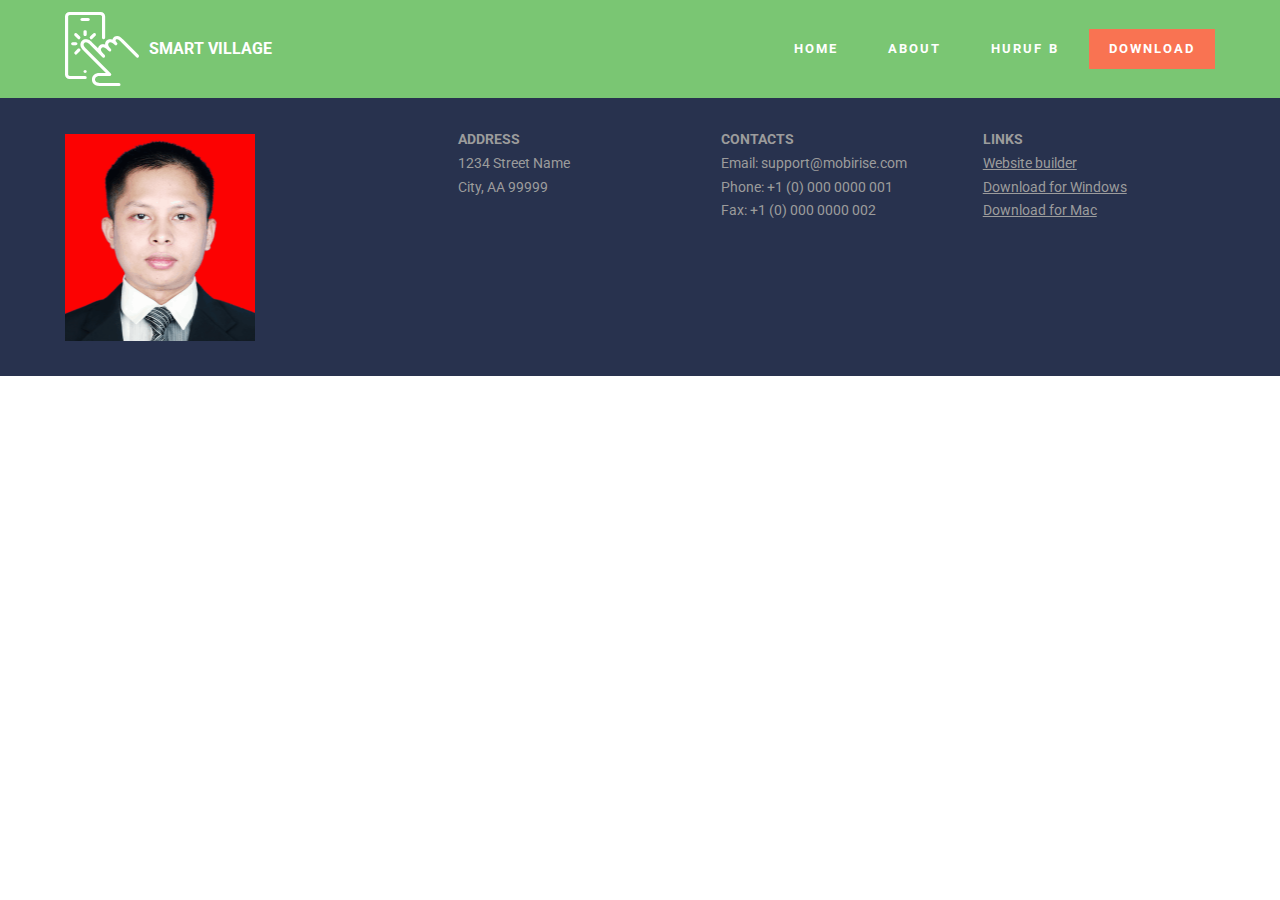
<file: page1.html>
<!DOCTYPE html>
<html >
<head>
  <!-- Site made with Mobirise Website Builder v4.8.2, https://mobirise.com -->
  <meta charset="UTF-8">
  <meta http-equiv="X-UA-Compatible" content="IE=edge">
  <meta name="generator" content="Mobirise v4.8.2, mobirise.com">
  <meta name="viewport" content="width=device-width, initial-scale=1, minimum-scale=1">
  <link rel="shortcut icon" href="assets/images/logo.png" type="image/x-icon">
  <meta name="description" content="Web Builder Description">
  <title>Page 1</title>
  <link rel="stylesheet" href="https://fonts.googleapis.com/css?family=Roboto:700,400&subset=cyrillic,latin,greek,vietnamese">
  <link rel="stylesheet" href="assets/web/assets/mobirise-icons/mobirise-icons.css">
  <link rel="stylesheet" href="assets/bootstrap/css/bootstrap.min.css">
  <link rel="stylesheet" href="assets/mobirise/css/style.css">
  <link rel="stylesheet" href="assets/mobirise/css/mbr-additional.css" type="text/css">
  
  
  
</head>
<body>
  <section class="mbr-navbar mbr-navbar--freeze mbr-navbar--absolute mbr-navbar--sticky mbr-navbar--auto-collapse" id="ext_menu-7" data-rv-view="93">
    <div class="mbr-navbar__section mbr-section">
        <div class="mbr-section__container container">
            <div class="mbr-navbar__container">
                <div class="mbr-navbar__column mbr-navbar__column--s mbr-navbar__brand">
                    <span class="mbr-navbar__brand-link mbr-brand mbr-brand--inline">
                        <span class="mbr-brand__logo"><a href="https://mobirise.com" class="mbri-touch mbr-iconfont mbr-iconfont-menu"></a></span>
                        <span class="mbr-brand__name"><a class="mbr-brand__name text-white" href="https://mobirise.com">SMART VILLAGE</a></span>
                    </span>
                </div>
                <div class="mbr-navbar__hamburger mbr-hamburger"><span class="mbr-hamburger__line"></span></div>
                <div class="mbr-navbar__column mbr-navbar__menu">
                    <nav class="mbr-navbar__menu-box mbr-navbar__menu-box--inline-right">
                        <div class="mbr-navbar__column">
                            <ul class="mbr-navbar__items mbr-navbar__items--right float-left mbr-buttons mbr-buttons--freeze mbr-buttons--right btn-decorator mbr-buttons--active"><li class="mbr-navbar__item"><a class="mbr-buttons__link btn text-white" href="index.html">HOME</a></li><li class="mbr-navbar__item"><a class="mbr-buttons__link btn text-white" href="index.html#contacts1-6">ABOUT</a></li><li class="mbr-navbar__item"><a class="mbr-buttons__link btn text-white" href="index.html#features1-4">HURUF B</a></li></ul>                            
                            <ul class="mbr-navbar__items mbr-navbar__items--right mbr-buttons mbr-buttons--freeze mbr-buttons--right btn-inverse mbr-buttons--active"><li class="mbr-navbar__item"><a class="mbr-buttons__btn btn btn-danger" href="https://mobirise.com">DOWNLOAD</a></li></ul>
                        </div>
                    </nav>
                </div>
            </div>
        </div>
    </div>
</section>

<section class="engine"><a href="https://mobiri.se/o">free portfolio site templates</a></section><section class="mbr-section mbr-section--relative mbr-section--fixed-size mbr-after-navbar" id="contacts1-8" data-rv-view="95" style="background-color: rgb(40, 50, 78);">
    
    <div class="mbr-section__container container">
        <div class="mbr-contacts mbr-contacts--wysiwyg row" style="padding-top: 30px; padding-bottom: 30px;">
            <div class="col-sm-4">
                <div><img src="assets/images/3x4-cipto-1-265x352.png" class="mbr-contacts__img mbr-contacts__img--left"></div>
            </div>
            <div class="col-sm-8">
                <div class="row">
                    <div class="col-sm-4">
                        <p class="mbr-contacts__text"><strong>ADDRESS</strong><br>
1234 Street Name<br>
City, AA 99999</p>
                    </div>
                    <div class="col-sm-4">
                        <p class="mbr-contacts__text"><strong>CONTACTS</strong><br>
Email: support@mobirise.com<br>
Phone: +1 (0) 000 0000 001<br>
Fax: +1 (0) 000 0000 002</p>
                    </div>
                    <div class="col-sm-4"><p class="mbr-contacts__text"><strong>LINKS</strong></p><ul class="mbr-contacts__list"><li><a class="mbr-contacts__link text-gray" href="https://mobirise.com/">Website builder</a></li><li><a class="mbr-contacts__link text-gray" href="https://mobirise.com/mobirise-free-win.zip">Download for Windows</a></li><li><a class="mbr-contacts__link text-gray" href="https://mobirise.com/mobirise-free-mac.zip">Download for Mac</a></li></ul></div>
                </div>
            </div>
        </div>
    </div>
</section>


  <script src="assets/web/assets/jquery/jquery.min.js"></script>
  <script src="assets/bootstrap/js/bootstrap.min.js"></script>
  <script src="assets/smooth-scroll/smooth-scroll.js"></script>
  <script src="assets/mobirise/js/script.js"></script>
  
  
</body>
</html>
</file>
<file: assets/web/assets/mobirise-icons/mobirise-icons.css>
@font-face {
  font-family: 'MobiriseIcons';
  src:  url('mobirise-icons.eot?spat4u');
  src:  url('mobirise-icons.eot?spat4u#iefix') format('embedded-opentype'),
    url('mobirise-icons.ttf?spat4u') format('truetype'),
    url('mobirise-icons.woff?spat4u') format('woff'),
    url('mobirise-icons.svg?spat4u#MobiriseIcons') format('svg');
  font-weight: normal;
  font-style: normal;
}

[class^="mbri-"], [class*=" mbri-"] {
  /* use !important to prevent issues with browser extensions that change fonts */
  font-family: MobiriseIcons !important;
  speak: none;
  font-style: normal;
  font-weight: normal;
  font-variant: normal;
  text-transform: none;
  line-height: 1;

  /* Better Font Rendering =========== */
  -webkit-font-smoothing: antialiased;
  -moz-osx-font-smoothing: grayscale;
}

.mbri-add-submenu:before {
  content: "\e900";
}
.mbri-alert:before {
  content: "\e901";
}
.mbri-align-center:before {
  content: "\e902";
}
.mbri-align-justify:before {
  content: "\e903";
}
.mbri-align-left:before {
  content: "\e904";
}
.mbri-align-right:before {
  content: "\e905";
}
.mbri-android:before {
  content: "\e906";
}
.mbri-apple:before {
  content: "\e907";
}
.mbri-arrow-down:before {
  content: "\e908";
}
.mbri-arrow-next:before {
  content: "\e909";
}
.mbri-arrow-prev:before {
  content: "\e90a";
}
.mbri-arrow-up:before {
  content: "\e90b";
}
.mbri-bold:before {
  content: "\e90c";
}
.mbri-bookmark:before {
  content: "\e90d";
}
.mbri-bootstrap:before {
  content: "\e90e";
}
.mbri-briefcase:before {
  content: "\e90f";
}
.mbri-browse:before {
  content: "\e910";
}
.mbri-bulleted-list:before {
  content: "\e911";
}
.mbri-calendar:before {
  content: "\e912";
}
.mbri-camera:before {
  content: "\e913";
}
.mbri-cart-add:before {
  content: "\e914";
}
.mbri-cart-full:before {
  content: "\e915";
}
.mbri-cash:before {
  content: "\e916";
}
.mbri-change-style:before {
  content: "\e917";
}
.mbri-chat:before {
  content: "\e918";
}
.mbri-clock:before {
  content: "\e919";
}
.mbri-close:before {
  content: "\e91a";
}
.mbri-cloud:before {
  content: "\e91b";
}
.mbri-code:before {
  content: "\e91c";
}
.mbri-contact-form:before {
  content: "\e91d";
}
.mbri-credit-card:before {
  content: "\e91e";
}
.mbri-cursor-click:before {
  content: "\e91f";
}
.mbri-cust-feedback:before {
  content: "\e920";
}
.mbri-database:before {
  content: "\e921";
}
.mbri-delivery:before {
  content: "\e922";
}
.mbri-desktop:before {
  content: "\e923";
}
.mbri-devices:before {
  content: "\e924";
}
.mbri-down:before {
  content: "\e925";
}
.mbri-download:before {
  content: "\e989";
}
.mbri-drag-n-drop:before {
  content: "\e927";
}
.mbri-drag-n-drop2:before {
  content: "\e928";
}
.mbri-edit:before {
  content: "\e929";
}
.mbri-edit2:before {
  content: "\e92a";
}
.mbri-error:before {
  content: "\e92b";
}
.mbri-extension:before {
  content: "\e92c";
}
.mbri-features:before {
  content: "\e92d";
}
.mbri-file:before {
  content: "\e92e";
}
.mbri-flag:before {
  content: "\e92f";
}
.mbri-folder:before {
  content: "\e930";
}
.mbri-gift:before {
  content: "\e931";
}
.mbri-github:before {
  content: "\e932";
}
.mbri-globe:before {
  content: "\e933";
}
.mbri-globe-2:before {
  content: "\e934";
}
.mbri-growing-chart:before {
  content: "\e935";
}
.mbri-hearth:before {
  content: "\e936";
}
.mbri-help:before {
  content: "\e937";
}
.mbri-home:before {
  content: "\e938";
}
.mbri-hot-cup:before {
  content: "\e939";
}
.mbri-idea:before {
  content: "\e93a";
}
.mbri-image-gallery:before {
  content: "\e93b";
}
.mbri-image-slider:before {
  content: "\e93c";
}
.mbri-info:before {
  content: "\e93d";
}
.mbri-italic:before {
  content: "\e93e";
}
.mbri-key:before {
  content: "\e93f";
}
.mbri-laptop:before {
  content: "\e940";
}
.mbri-layers:before {
  content: "\e941";
}
.mbri-left-right:before {
  content: "\e942";
}
.mbri-left:before {
  content: "\e943";
}
.mbri-letter:before {
  content: "\e944";
}
.mbri-like:before {
  content: "\e945";
}
.mbri-link:before {
  content: "\e946";
}
.mbri-lock:before {
  content: "\e947";
}
.mbri-login:before {
  content: "\e948";
}
.mbri-logout:before {
  content: "\e949";
}
.mbri-magic-stick:before {
  content: "\e94a";
}
.mbri-map-pin:before {
  content: "\e94b";
}
.mbri-menu:before {
  content: "\e94c";
}
.mbri-mobile:before {
  content: "\e94d";
}
.mbri-mobile2:before {
  content: "\e94e";
}
.mbri-mobirise:before {
  content: "\e94f";
}
.mbri-more-horizontal:before {
  content: "\e950";
}
.mbri-more-vertical:before {
  content: "\e951";
}
.mbri-music:before {
  content: "\e952";
}
.mbri-new-file:before {
  content: "\e953";
}
.mbri-numbered-list:before {
  content: "\e954";
}
.mbri-opened-folder:before {
  content: "\e955";
}
.mbri-pages:before {
  content: "\e956";
}
.mbri-paper-plane:before {
  content: "\e957";
}
.mbri-paperclip:before {
  content: "\e958";
}
.mbri-photo:before {
  content: "\e959";
}
.mbri-photos:before {
  content: "\e95a";
}
.mbri-pin:before {
  content: "\e95b";
}
.mbri-play:before {
  content: "\e95c";
}
.mbri-plus:before {
  content: "\e95d";
}
.mbri-preview:before {
  content: "\e95e";
}
.mbri-print:before {
  content: "\e95f";
}
.mbri-protect:before {
  content: "\e960";
}
.mbri-question:before {
  content: "\e961";
}
.mbri-quote-left:before {
  content: "\e962";
}
.mbri-quote-right:before {
  content: "\e963";
}
.mbri-refresh:before {
  content: "\e964";
}
.mbri-responsive:before {
  content: "\e965";
}
.mbri-right:before {
  content: "\e966";
}
.mbri-rocket:before {
  content: "\e967";
}
.mbri-sad-face:before {
  content: "\e968";
}
.mbri-sale:before {
  content: "\e969";
}
.mbri-save:before {
  content: "\e96a";
}
.mbri-search:before {
  content: "\e96b";
}
.mbri-setting:before {
  content: "\e96c";
}
.mbri-setting2:before {
  content: "\e96d";
}
.mbri-setting3:before {
  content: "\e96e";
}
.mbri-share:before {
  content: "\e96f";
}
.mbri-shopping-bag:before {
  content: "\e970";
}
.mbri-shopping-basket:before {
  content: "\e971";
}
.mbri-shopping-cart:before {
  content: "\e972";
}
.mbri-sites:before {
  content: "\e973";
}
.mbri-smile-face:before {
  content: "\e974";
}
.mbri-speed:before {
  content: "\e975";
}
.mbri-star:before {
  content: "\e976";
}
.mbri-success:before {
  content: "\e977";
}
.mbri-sun:before {
  content: "\e978";
}
.mbri-sun2:before {
  content: "\e979";
}
.mbri-tablet:before {
  content: "\e97a";
}
.mbri-tablet-vertical:before {
  content: "\e97b";
}
.mbri-target:before {
  content: "\e97c";
}
.mbri-timer:before {
  content: "\e97d";
}
.mbri-to-ftp:before {
  content: "\e97e";
}
.mbri-to-local-drive:before {
  content: "\e97f";
}
.mbri-touch-swipe:before {
  content: "\e980";
}
.mbri-touch:before {
  content: "\e981";
}
.mbri-trash:before {
  content: "\e982";
}
.mbri-underline:before {
  content: "\e983";
}
.mbri-unlink:before {
  content: "\e984";
}
.mbri-unlock:before {
  content: "\e985";
}
.mbri-up-down:before {
  content: "\e986";
}
.mbri-up:before {
  content: "\e987";
}
.mbri-update:before {
  content: "\e988";
}
.mbri-upload:before {
 content: "\e926"; 
}
.mbri-user:before {
  content: "\e98a";
}
.mbri-user2:before {
  content: "\e98b";
}
.mbri-users:before {
  content: "\e98c";
}
.mbri-video:before {
  content: "\e98d";
}
.mbri-video-play:before {
  content: "\e98e";
}
.mbri-watch:before {
  content: "\e98f";
}
.mbri-website-theme:before {
  content: "\e990";
}
.mbri-wifi:before {
  content: "\e991";
}
.mbri-windows:before {
  content: "\e992";
}
.mbri-zoom-out:before {
  content: "\e993";
}
.mbri-redo:before {
  content: "\e994";
}
.mbri-undo:before {
  content: "\e995";
}
</file>
<file: assets/mobirise/css/mbr-additional.css>
@import url(https://fonts.googleapis.com/css?family=Bitter:400,700);
@import url(https://fonts.googleapis.com/css?family=Lato:400,300,700);



#header1-2 H1 {
  color: #ffffff;
  font-size: 60px;
  font-family: 'Bitter', serif;
}
#header1-2 P {
  color: #ffffff;
  text-align: center;
}
#msg-box5-l .mbr-header__text {
  color: #ffffff;
}
#msg-box5-l .mbr-header__subtext {
  color: #ffffff;
}
#msg-box5-l .mbr-article {
  color: #ffffff;
}
#msg-box5-m .mbr-header__text {
  color: #ffffff;
}
#msg-box5-m .mbr-header__subtext {
  color: #ffffff;
}
#msg-box5-m .mbr-article {
  color: #ffffff;
}
#msg-box4-j .mbr-header__text {
  color: #ffffff;
}
#msg-box4-j .mbr-header__subtext {
  color: #ffffff;
}
#msg-box4-j .mbr-article {
  color: #ffffff;
}
#msg-box4-n .mbr-header__text {
  color: #ffffff;
  font-size: 22px;
}
#msg-box4-n .mbr-header__subtext {
  color: #ffffff;
}
#msg-box4-n .mbr-article {
  color: #ffffff;
}
#msg-box1-k .mbr-header .mbr-header__text {
  color: #fff;
  font-family: 'Lato', sans-serif;
  font-size: 18px;
}
#msg-box1-k .mbr-article {
  color: #fff;
  font-family: 'Lato', sans-serif;
  font-size: 18px;
}
#ext_menu-7 .mbr-brand__name {
  font-size: 16px;
}
#ext_menu-7.mbr-navbar--stuck .mbr-navbar__section {
  background: #7ac673;
}
#ext_menu-7 .mbr-navbar__section {
  background: #7ac673;
}
#ext_menu-7 .mbr-navbar__hamburger {
  color: #00a885;
}
</file>
<file: assets/mobirise/css/style.css>
.engine {
	position: absolute;
	text-indent: -2400px;
	text-align: center;
	padding: 0;
	top: 0;
	left: -2400px;
}.is-builder .animated {
  -webkit-animation-name: none !important;
  animation-name: none !important;
}
html {
  position: relative;
  min-height: 100%;
}
.mbr-embedded-video {
  position: relative;
}
.mbr-background-video,
.mbr-background-video-preview {
  bottom: 0;
  left: 0;
  overflow: hidden;
  position: absolute;
  right: 0;
  top: 0;
}
.mbr-parallax-background,
.mbr-background {
  background-attachment: fixed !important;
  background-position: 50% 0;
  background-repeat: no-repeat;
  background-size: cover !important;
}
.mbr-hidden-scrollbar .mbr-parallax-background {
  background-size: auto 130%;
}
.mobile .mbr-parallax-background {
  background-attachment: scroll !important;
}
.mbr-background {
  background-attachment: scroll !important;
}
.mbr-navbar {
  position: relative;
  width: 100%;
}
.mbr-navbar:before {
  content: "";
  display: block;
}
.mbr-navbar__brand-link:after,
.mbr-navbar__brand-img {
  max-height: 74px;
  height: 100%;
}
.mbr-navbar:before,
.mbr-navbar__container {
  height: 98px;
}
.mbr-navbar--ss .mbr-navbar__brand-link:after,
.mbr-navbar--ss .mbr-navbar__brand-img {
  height: 74px;
}
.mbr-navbar--ss:before,
.mbr-navbar--ss .mbr-navbar__container {
  height: 98px;
}
.mbr-navbar--xs .mbr-navbar__brand-link:after,
.mbr-navbar--xs .mbr-navbar__brand-img {
  height: 32px;
}
.mbr-navbar--xs:before,
.mbr-navbar--xs .mbr-navbar__container {
  height: 56px;
}
.mbr-navbar--s .mbr-navbar__brand-link:after,
.mbr-navbar--s .mbr-navbar__brand-img {
  height: 48px;
}
.mbr-navbar--s:before,
.mbr-navbar--s .mbr-navbar__container {
  height: 72px;
}
.mbr-navbar--m .mbr-navbar__brand-link:after,
.mbr-navbar--m .mbr-navbar__brand-img {
  height: 64px;
}
.mbr-navbar--m:before,
.mbr-navbar--m .mbr-navbar__container {
  height: 88px;
}
.mbr-navbar--l .mbr-navbar__brand-link:after,
.mbr-navbar--l .mbr-navbar__brand-img {
  height: 96px;
}
.mbr-navbar--l:before,
.mbr-navbar--l .mbr-navbar__container {
  height: 120px;
}
.mbr-navbar--xl .mbr-navbar__brand-link:after,
.mbr-navbar--xl .mbr-navbar__brand-img {
  height: 128px;
}
.mbr-navbar--xl:before,
.mbr-navbar--xl .mbr-navbar__container {
  height: 152px;
}
.mbr-navbar--short .mbr-navbar__brand-link:after,
.mbr-navbar--short .mbr-navbar__brand-img {
  height: 40px;
}
.mbr-navbar--short .mbr-brand__logo .mbr-iconfont{
  font-size: 40px;
}
.mbr-navbar--short:before,
.mbr-navbar--short .mbr-navbar__container {
  height: 64px;
}
.mbr-navbar--short .mbr-navbar__container {
  padding: 12px 0;
}
@media (max-width: 767px) {
  .mbr-navbar--short .mbr-navbar__brand-link:after,
  .mbr-navbar--short .mbr-navbar__brand-img {
    height: 31px;
  }
  .mbr-navbar--short:before,
  .mbr-navbar--short .mbr-navbar__container {
    height: 45px;
  }
  .mbr-navbar--short .mbr-navbar__container {
    padding: 7px 0;
  }
}
.mbr-navbar__brand-img {
  position: relative;
}
.mbr-navbar__brand-img,
.mbr-navbar__container,
.mbr-navbar__section {
  -webkit-transition: all 300ms ease-in-out 0s;
  -o-transition: all 300ms ease-in-out 0s;
  transition: all 300ms ease-in-out 0s;
}
.mbr-navbar__section {
  background: #2c2c2c;
  height: auto;
  position: absolute;
  top: 0;
  width: 100%;
  z-index: 1000;
}
.mbr-navbar__container {
  display: table;
  padding: 12px 0;
  width: 100%;
}
.mbr-navbar__menu-box {
  display: table;
  width: 100%;
}
.mbr-navbar__menu-box--inline-left,
.mbr-navbar__menu-box--inline-center,
.mbr-navbar__menu-box--inline-right {
  display: block;
  text-align: left;
}
.mbr-navbar__menu-box--inline-center {
  text-align: center;
}
.mbr-navbar__menu-box--inline-right {
  text-align: right;
}
.mbr-navbar__column {
  display: table-cell;
  vertical-align: middle;
}
.mbr-navbar__column--xxs {
  width: 1%;
}
.mbr-navbar__column--xs {
  width: 10%;
}
.mbr-navbar__column--s {
  width: 20%;
}
.mbr-navbar__column--m {
  width: 30%;
}
.mbr-navbar__column--l {
  width: 40%;
}
.mbr-navbar__column--xl {
  width: 50%;
}
.mbr-navbar__menu-box--inline-left .mbr-navbar__column,
.mbr-navbar__menu-box--inline-center .mbr-navbar__column,
.mbr-navbar__menu-box--inline-right .mbr-navbar__column {
  display: inline-block;
}
.mbr-navbar__items {
  float: left;
  padding-left: 0px;
  position: relative;
  left: -20px;
}
.mbr-navbar__items--right {
  float: right;
  left: 0;
}
.float-left {
  float: left;
}
.mbr-navbar__item {
  display: block;
  float: left;
  position: relative;
}
.mbr-navbar__hamburger {
  display: none;
  margin-top: -11px;
  position: absolute;
  right: 0;
  top: 50%;
  z-index: 10000;
}
.mbr-navbar--collapsed .mbr-navbar__container {
  position: relative;
}
.mbr-navbar--collapsed .mbr-navbar__column {
  display: block;
  width: 100%;
}
.mbr-navbar--collapsed .mbr-navbar__items--right {
  padding-top: 13px;
}
.mbr-navbar--collapsed .mbr-navbar__menu {
  background: rgba(0, 0, 0, 0.9);
  display: none;
  height: 100%;
  left: 0;
  position: fixed;
  top: 0;
  width: 100%;
  z-index: 9999;
}
.mbr-navbar--collapsed .mbr-navbar__menu-box {
  display: table-cell;
  vertical-align: middle;
}
.mbr-navbar--collapsed .mbr-navbar__items {
  float: none;
}
.mbr-navbar--collapsed .mbr-navbar__item {
  float: none;
}
.mbr-navbar--collapsed .mbr-navbar__hamburger {
  display: block;
}
.mbr-navbar--collapsed.mbr-navbar--open .mbr-navbar__menu {
  display: table;
}
.mbr-navbar--collapsed.mbr-navbar--open:not(.mbr-navbar--sticky) .mbr-navbar__section {
  background: none;
  position: fixed;
}
.mbr-navbar--collapsed.mbr-navbar--open .mbr-navbar__brand {
  visibility: hidden;
}
.mbr-navbar--collapsed.mbr-navbar--sticky.mbr-navbar--open .mbr-navbar__brand {
  visibility: visible;
}
.mbr-navbar--collapsed.mbr-navbar--open .mbr-navbar__brand-img,
.mbr-navbar--collapsed.mbr-navbar--open .mbr-navbar__container {
  -webkit-transition: none;
  -o-transition: none;
  transition: none;
}
.mbr-navbar--freeze.mbr-navbar--collapsed.mbr-navbar--open .mbr-navbar__hamburger,
.mbr-navbar--freeze.mbr-navbar--collapsed.mbr-navbar--open .mbr-navbar__hamburger:hover {
  color: #fff !important;
}
.mbr-navbar--sticky .mbr-navbar__section {
  position: fixed;
}
.mbr-navbar--absolute {
  position: absolute;
}
/* fix for popup menu conflict */
@media (max-width: 480px) {
  .mbr-navbar--absolute.mbr-navbar[id^=menu-] {
    position: absolute;
  }
}
.mbr-navbar--transparent .mbr-navbar__section {
  background: none;
}
.mbr-navbar--stuck .mbr-navbar__section,
.mbr-navbar--relative .mbr-navbar__section {
  background: #2c2c2c;
}
@media (max-width: 991px) {
  .mbr-navbar--auto-collapse .mbr-navbar__container {
    position: relative;
  }
  .mbr-navbar--auto-collapse .mbr-navbar__column {
    display: block;
    width: 100%;
  }
  .mbr-navbar__column {
    max-height: 100vh;
    overflow-x: hidden;
    overflow-y:auto;
  }
  .mbr-navbar__column::-webkit-scrollbar {
    display:none;
  }
  .mbr-navbar--auto-collapse .mbr-navbar__items--right {
    padding-top: 13px;
  }
  .mbr-navbar--auto-collapse .mbr-navbar__menu {
    background: rgba(0, 0, 0, 0.9);
    display: none;
    height: 100%;
    left: 0;
    position: fixed;
    top: 0;
    width: 100%;
    z-index: 9999;
  }
  .mbr-navbar--auto-collapse .mbr-navbar__menu-box {
    display: table-cell;
    vertical-align: middle;
  }
  .mbr-navbar--auto-collapse .mbr-navbar__items {
    float: none;
  }
  .mbr-navbar--auto-collapse .mbr-navbar__item {
    float: none;
  }
  .mbr-navbar--auto-collapse .mbr-navbar__hamburger {
    display: block;
  }
  .mbr-navbar--auto-collapse.mbr-navbar--open .mbr-navbar__menu {
    display: table;
  }
  .mbr-navbar--auto-collapse.mbr-navbar--open:not(.mbr-navbar--sticky) .mbr-navbar__section {
    background: none;
    position: fixed;
  }
  .mbr-navbar--auto-collapse.mbr-navbar--open .mbr-navbar__brand {
    visibility: hidden;
  }
  .mbr-navbar--auto-collapse.mbr-navbar--sticky.mbr-navbar--open .mbr-navbar__brand {
    visibility: visible;
  }
  .mbr-navbar--auto-collapse.mbr-navbar--open .mbr-navbar__brand-img,
  .mbr-navbar--auto-collapse.mbr-navbar--open .mbr-navbar__container {
    -webkit-transition: none;
    -o-transition: none;
    transition: none;
  }
}
.mbr-after-navbar:before {
  content: "";
  display: block;
  height: 98px;
}
.mbr-hamburger {
  cursor: pointer;
  height: 23px;
  width: 30px;
}
.mbr-hamburger:focus {
  outline: none;
}
.mbr-hamburger__line,
.mbr-hamburger__line:before,
.mbr-hamburger__line:after {
  content: "";
  position: absolute;
  display: block;
  height: 1px;
  cursor: pointer;
}
.mbr-hamburger__line,
.mbr-hamburger__line:before,
.mbr-hamburger__line:after {
  width: 30px;
  border-bottom: 5px solid;
  top: 9px;
}
.mbr-hamburger__line:before {
  top: -9px;
}
.mbr-hamburger__line:after {
  top: 9px;
}
.mbr-hamburger__line,
.mbr-hamburger__line:before,
.mbr-hamburger__line:after {
  -webkit-transition: all 300ms ease-in-out;
  transition: all 300ms ease-in-out;
}
.mbr-hamburger--open .mbr-hamburger__line {
  border-color: transparent;
}
.mbr-hamburger--open .mbr-hamburger__line:before,
.mbr-hamburger--open .mbr-hamburger__line:after {
  top: 0;
}
.mbr-hamburger--open .mbr-hamburger__line:before {
  -ms-transform: rotate(45deg);
  -webkit-transform: rotate(45deg);
  transform: rotate(45deg);
}
.mbr-hamburger--open .mbr-hamburger__line:after {
  top: 10px;
  -ms-transform: translatey(-10px) rotate(-45deg);
  -webkit-transform: translatey(-10px) rotate(-45deg);
  transform: translatey(-10px) rotate(-45deg);
}
@media (max-width: 767px) {
  .mbr-hamburger {
    height: 23px;
    width: 27px;
  }
  .mbr-hamburger__line,
  .mbr-hamburger__line:before,
  .mbr-hamburger__line:after {
    width: 27px;
    border-bottom: 4px solid;
    top: 9px;
  }
  .mbr-hamburger__line:before {
    top: -9px;
  }
  .mbr-hamburger__line:after {
    top: 9px;
  }
}

.navbar-dropdown .hamburger-icon {
  content: "";
  width: 16px;
  -webkit-box-shadow: 0 -6px 0 1px,0 0 0 1px,0 6px 0 1px;
  -moz-box-shadow: 0 -6px 0 1px,0 0 0 1px,0 6px 0 1px;
  box-shadow: 0 -6px 0 1px,0 0 0 1px,0 6px 0 1px;
}

.mbr-brand {
  display: block;
  float: left;
  position: relative;
}
.mbr-brand,
.mbr-brand:hover {
  text-decoration: none;
}
.mbr-brand__name {
  display: block;
  font-weight: bold;
  margin-top: 5px;
  text-align: center;
}
.mbr-brand__name,
.mbr-brand__name:hover {
  text-decoration: none;
}
.mbr-brand--inline {
  display: table;
}
.mbr-brand--inline:after {
  content: "";
  display: table-cell;
  width: 1px;
}
.mbr-brand--inline .mbr-brand__logo,
.mbr-brand--inline .mbr-brand__name {
  display: table-cell;
  vertical-align: middle;
}
.mbr-brand--inline .mbr-brand__logo {
  padding-right: 10px;
}
.mbr-brand--inline .mbr-brand__name {
  margin: 0;
  text-align: left;
}
.mbr-form {
  display: table;
  margin-top: -13px;
  position: relative;
  top: 14px;
  width: 100%;
}
.mbr-form__left,
.mbr-form__right {
  display: table-cell;
  vertical-align: top;
}
.mbr-form__left {
  padding-right: 3px;
}
.mbr-form__right {
  width: 1px;
}
@media (max-width: 530px) {
  .mbr-form {
    display: block;
    margin-top: -27px;
    position: relative;
    top: 26px;
  }
  .mbr-form__left,
  .mbr-form__right {
    display: block;
  }
  .mbr-form__left {
    margin-bottom: 12px;
    padding-right: 0;
  }
  .mbr-form__right {
    width: 100%;
  }
}
.mbr-section {
  padding: 0 20px;
}
.mbr-section--no-padding {
  padding: 0;
}
.mbr-section--relative {
  position: relative;
}
.mbr-section--fixed-size {
  overflow: hidden;
}
.mbr-section--full-height {
  height: 100vh;
}
.mbr-section--full-height.mbr-after-navbar:before {
  display: none;
}
.mbr-section--bg-adapted {
  background-attachment: scroll;
  background-position: 50% 0;
  background-repeat: no-repeat;
  background-size: cover;
}
.mbr-section--gray {
  background-color: #444444;
}
.mbr-section--light-gray {
  background-color: #f0f0f0;
}
.mbr-section--dark-gray {
  background-color: #3c3c3c;
}
.mbr-section__container {
  padding: 0;
  position: relative;
  z-index: 3;
}
.mbr-section__container--center {
  text-align: center;
}
.mbr-section__container--std-padding {
  padding: 93px 0;
}
.mbr-section__container--std-top-padding {
  padding-top: 93px;
}
.mbr-section__container--std-bot-padding {
  padding-bottom: 93px;
}
.mbr-section__container--sm-padding {
  padding: 41px 0;
}
.mbr-section__container--sm-top-padding {
  padding-top: 41px;
}
.mbr-section__container--sm-bot-padding {
  padding-bottom: 41px;
}
.mbr-section__container--isolated {
  padding-bottom: 93px;
  padding-top: 93px;
}
.mbr-section__container--first {
  padding-top: 93px;
  padding-bottom: 41px;
}
.mbr-section__container--middle {
  padding-bottom: 41px;
}
.mbr-section__container--last {
  padding-bottom: 93px;
}
.mbr-section__row {
  margin-left: -24px;
  margin-right: -24px;
}
.mbr-section__col {
  overflow: hidden;
  padding-left: 24px;
  padding-right: 24px;
}
.mbr-section__left {
  padding-right: 40px;
}
.mbr-section__right {
  padding-left: 15px;
}
.mbr-section__header {
  line-height: 1.5em;
  margin: -10px 0 0;
  text-align: center;
}
@media (min-width: 768px) {
  .mbr-section--short-paddings .mbr-section__container--std-padding {
    padding: 59px 0;
  }
  .mbr-section--short-paddings .mbr-section__container--std-top-padding {
    padding-top: 59px;
  }
  .mbr-section--short-paddings .mbr-section__container--std-bot-padding {
    padding-bottom: 59px;
  }
  .mbr-section--short-paddings .mbr-section__container--sm-padding {
    padding: 41px 0;
  }
  .mbr-section--short-paddings .mbr-section__container--sm-top-padding {
    padding-top: 41px;
  }
  .mbr-section--short-paddings .mbr-section__container--sm-bot-padding {
    padding-bottom: 41px;
  }
  .mbr-section--short-paddings .mbr-section__container--isolated {
    padding-bottom: 59px;
    padding-top: 59px;
  }
  .mbr-section--short-paddings .mbr-section__container--first {
    padding-top: 59px;
    padding-bottom: 41px;
  }
  .mbr-section--short-paddings .mbr-section__container--middle {
    padding-bottom: 41px;
  }
  .mbr-section--short-paddings .mbr-section__container--last {
    padding-bottom: 59px;
  }
}
@media (max-width: 767px) {
  .mbr-section__left {
    padding-right: 15px;
  }
  .mbr-section__right {
    padding-left: 15px;
    padding-top: 51px;
  }
}
.mbr-arrow {
  bottom: 71px;
  left: 0;
  line-height: 1px;
  padding: 0 20px;
  position: absolute;
  width: 100%;
  z-index: 3;
}
.mbr-arrow__link {
  display: inline-block;
  font-size: 26px;
}
.mbr-arrow__link,
.mbr-arrow__link:hover,
.mbr-arrow__link:focus {
  color: #fff;
}
.mbr-arrow--floating .mbr-arrow__link {
  -webkit-animation: floating-arrow 1.6s infinite ease-in-out 0s;
  -o-animation: floating-arrow 1.6s infinite ease-in-out 0s;
  animation: floating-arrow 1.6s infinite ease-in-out 0s;
}
@-webkit-keyframes floating-arrow {
  from {
    -webkit-transform: translateY(0);
    transform: translateY(0);
  }
  65% {
    -webkit-transform: translateY(11px);
    transform: translateY(11px);
  }
  to {
    -webkit-transform: translateY(0);
    transform: translateY(0);
  }
}
@-o-keyframes floating-arrow {
  from {
    -webkit-transform: translateY(0);
    transform: translateY(0);
  }
  65% {
    -webkit-transform: translateY(11px);
    transform: translateY(11px);
  }
  to {
    -webkit-transform: translateY(0);
    transform: translateY(0);
  }
}
@keyframes floating-arrow {
  from {
    -webkit-transform: translateY(0);
    transform: translateY(0);
  }
  65% {
    -webkit-transform: translateY(11px);
    transform: translateY(11px);
  }
  to {
    -webkit-transform: translateY(0);
    transform: translateY(0);
  }
}
.mbr-arrow--dark .mbr-arrow__link,
.mbr-arrow--dark .mbr-arrow__link:hover,
.mbr-arrow--dark .mbr-arrow__link:focus {
  color: #252525;
}
@media (max-width: 767px) {
  .mbr-arrow {
    bottom: 41px;
  }
}
@media (max-width: 320px) {
  .mbr-arrow {
    bottom: 21px;
    text-align: center;
  }
}
@media all and (device-width: 320px) and (device-height: 568px) and (orientation: portrait) {
  .mbr-arrow {
    bottom: 31px;
  }
}
.mbr-box {
  display: table;
  width: 100%;
}
.mbr-box--fixed {
  table-layout: fixed;
}
.mbr-box--stretched {
  height: 100%;
}
.mbr-box__magnet {
  display: table-cell;
  float: none;
  height: 100%;
  margin-bottom: 0;
  margin-top: 0;
  text-align: center;
  vertical-align: middle;
}
.mbr-box__magnet--sm-padding {
  padding: 41px 0;
}
.mbr-box__magnet--top-left,
.mbr-box__magnet--top-center,
.mbr-box__magnet--top-right {
  vertical-align: top;
}
.mbr-box__magnet--bottom-left,
.mbr-box__magnet--bottom-center,
.mbr-box__magnet--bottom-right {
  vertical-align: bottom;
}
.mbr-box__magnet--top-left,
.mbr-box__magnet--center-left,
.mbr-box__magnet--bottom-left {
  text-align: left;
}
.mbr-box__magnet--top-right,
.mbr-box__magnet--center-right,
.mbr-box__magnet--bottom-right {
  text-align: right;
}
.mbr-box__container {
  height: 50%;
}
@media (max-width: 767px) {
  .mbr-box__container {
    height: 100%;
  }
  .mbr-box--adapted {
    display: block;
  }
  .mbr-box--adapted > .mbr-box__magnet {
    display: block;
    height: auto;
  }
}
.mbr-overlay {
  background: #222;
  bottom: 0;
  left: 0;
  position: absolute;
  right: 0;
  top: 0;
  z-index: 2;
}
.mbr-google-map__marker {
  color: #252525;
  display: none;
  margin: 0;
}
.mbr-google-map--loaded .mbr-google-map__marker {
  display: block;
}
.mbr-hero {
  color: #fff;
  position: relative;
}
.mbr-hero__text {
  font-size: 46px;
  font-weight: bold;
  left: -2px;
  letter-spacing: 2px;
  line-height: 50px;
  margin: -18px 0 1px 0;
  padding-bottom: 41px;
  position: relative;
  top: 8px;
}
.mbr-hero__subtext {
  font-size: 21px;
  line-height: 29px;
  margin: -32px 0 3px 0;
  padding: 0 0 41px 0;
  position: relative;
  top: 6px;
}
.mbr-figure {
  display: inline-block;
  /*line-height: 1px;*/
  margin: 0;
  max-width: 100%;
  overflow: hidden;
  position: relative;
}
.mbr-figure--no-bg {
  background: none;
}
.mbr-figure--full-width {
  display: block;
  width: 100%;
}
.mbr-figure.mbr-after-navbar:before {
  display: none;
}
.mbr-figure--full-width iframe,
.mbr-figure--full-width .mbr-figure__img,
.mbr-figure--full-width .mbr-figure__map {
  width: 100%;
}
.mbr-figure iframe,
.mbr-figure__img,
.mbr-figure__map {
  max-width: 100%;
}
@-webkit-keyframes mapCircleLoading {
  from {
    -webkit-transform: rotate(0deg);
  }
  to {
    -webkit-transform: rotate(359deg);
  }
}
@keyframes mapCircleLoading {
  from {
    transform: rotate(0deg);
  }
  to {
    transform: rotate(359deg);
  }
}
.mbr-figure__map {
  height: 400px;
  position: relative;
}
.mbr-figure__map--short {
  height: 300px;
}
.mbr-figure__map iframe {
  height: 100%;
  width: 100%;
}
.mbr-figure__map [data-state-details] {
  color: #6b6763;
  font-family: "Roboto", Helvetica, Arial, sans-serif;
  height: 1.5em;
  margin-top: -0.75em;
  padding-left: 20px;
  padding-right: 20px;
  position: absolute;
  text-align: center;
  top: 50%;
  width: 100%;
}
.mbr-figure__map[data-state] {
  background: #e9e5dc;
}
.mbr-figure__map[data-state="loading"] [data-state-details] {
  display: none;
}
.mbr-figure__map[data-state="loading"]::after {
  content: "";
  -webkit-animation: mapCircleLoading .6s infinite linear;
  animation: mapCircleLoading .6s infinite linear;
  border-radius: 50%;
  border: 6px rgba(255, 255, 255, 0.35) solid;
  border-top-color: #fff;
  height: 40px;
  left: 50%;
  margin-left: -20px;
  margin-top: -20px;
  position: absolute;
  top: 50%;
  width: 40px;
}
.mbr-figure__caption {
  background: rgba(0, 0, 0, 0.5);
  bottom: 0;
  color: #fff;
  display: block;
  font-size: 17px;
  left: 0;
  line-height: 1.3em;
  min-height: 53px;
  padding: 17px 20px;
  position: absolute;
  text-align: left;
  width: 100%;
}
.mbr-figure__caption--no-padding {
  padding: 17px 0;
}
.mbr-figure--wysiwyg .mbr-figure__caption a,
.mbr-figure--wysiwyg .mbr-figure__caption a:hover {
  color: inherit;
  text-decoration: underline;
}
.mbr-figure--caption-inside-top .mbr-figure__caption {
  bottom: auto;
  top: 0;
}
.mbr-figure--caption-outside-top .mbr-figure__caption,
.mbr-figure--caption-outside-bottom .mbr-figure__caption {
  background: none;
  position: relative;
}
.mbr-figure--no-bg.mbr-figure--caption-outside-top .mbr-figure__caption,
.mbr-figure--no-bg.mbr-figure--caption-outside-bottom .mbr-figure__caption {
  color: #252525;
}
.mbr-figure--no-bg.mbr-figure--caption-outside-top .mbr-figure__caption {
  margin-top: -3px;
  padding-top: 0;
}
.mbr-figure--no-bg.mbr-figure--caption-outside-bottom .mbr-figure__caption {
  margin-top: -2px;
  padding-bottom: 0;
  top: 2px;
}
.mbr-figure__caption--std-grid {
  background: none;
  z-index: 2;
  overflow: hidden;
}
.mbr-figure__caption--std-grid:before {
  bottom: 0;
  content: "";
  position: absolute;
  top: 0;
  width: 200%;
  z-index: -1;
  margin-left: -50%;
}
.mbr-figure--caption-inside-top .mbr-figure__caption--std-grid:before,
.mbr-figure--caption-inside-bottom .mbr-figure__caption--std-grid:before {
  background: rgba(0, 0, 0, 0.6);
}
.mbr-figure__caption-small {
  color: #ccc;
  display: block;
  font-size: 14px;
  line-height: 1.3em;
}
.mbr-figure--no-bg.mbr-figure--caption-outside-top .mbr-figure__caption-small,
.mbr-figure--no-bg.mbr-figure--caption-outside-bottom .mbr-figure__caption-small {
  color: #777;
}
@media (max-width: 767px) {
  .mbr-figure--adapted {
    display: block;
    width: 100%;
  }
  .mbr-figure--adapted iframe,
  .mbr-figure--adapted .mbr-figure__img,
  .mbr-figure--adapted .mbr-figure__map {
    width: 100%;
  }
  .mbr-figure--caption-inside-top .mbr-figure__caption,
  .mbr-figure--caption-inside-bottom .mbr-figure__caption {
    background: none;
    position: relative;
  }
  .mbr-figure--caption-inside-top .mbr-figure__caption--std-grid:before,
  .mbr-figure--caption-inside-bottom .mbr-figure__caption--std-grid:before {
    display: none;
  }
}
.mbr-reviews {
  list-style: none;
  margin: 0 -15px;
  padding: 3px 0 0 0;
}
.mbr-reviews__item {
  position: relative;
  margin-top: 39px;
}
.mbr-reviews__text {
  background: #fafafa;
  border-radius: 3px;
  border: 1px solid #ededed;
  color: #777;
  font-size: 16px;
  line-height: 26px;
  padding: 20px;
  position: relative;
}
.mbr-reviews__text:before {
  -webkit-transform: rotate(45deg);
  -ms-transform: rotate(45deg);
  -o-transform: rotate(45deg);
  transform: rotate(45deg);
  width: 14px;
  height: 14px;
  background-color: #fafafa;
  border-color: #ededed;
  border-style: none solid solid none;
  border-width: 0 1px 1px 0;
  bottom: -8px;
  content: "";
  display: block;
  left: 50px;
  position: absolute;
}
.mbr-reviews__p {
  margin: 0;
}
.mbr-reviews__author {
  margin-top: 30px;
  padding-left: 102px;
  position: relative;
}
.mbr-reviews__author--short {
  margin-top: 27px;
  padding-left: 32px;
}
.mbr-reviews__author-img {
  width: 50px;
  height: 50px;
  border-radius: 50%;
  left: 33px;
  position: absolute;
  top: 0;
}
.mbr-reviews__author-name {
  color: #777;
  font-size: 14px;
  font-weight: bold;
  position: relative;
  top: -3px;
}
.mbr-reviews__author-bio {
  color: #999;
  font-size: 12px;
}
@media (max-width: 767px) {
  .mbr-reviews__author {
    padding-bottom: 32px;
  }
  .mbr-reviews__author--short {
    padding-bottom: 1px;
  }
}
@media (min-width: 768px) and (max-width: 991px) {
  .mbr-reviews__item:nth-of-type(2n+1) {
    clear: left;
  }
}
@media (min-width: 992px) {
  .mbr-reviews__item:nth-of-type(3n+1) {
    clear: left;
  }
}
@media (max-width: 991px) {
  .mbr-header--reduce .mbr-header__text {
    padding-top: 1em;
    margin-top: -1em;
  }
}
.mbr-header {
  margin-top: -20px;
  padding: 0;
  position: relative;
  text-align: left;
  top: 10px;
}
.mbr-header--std-padding {
  padding-bottom: 41px;
}
.mbr-header--center {
  text-align: center;
}
.mbr-header__text {
  display: block;
  font-size: 25px;
  font-weight: bold;
  letter-spacing: 6px;
  line-height: 1.5em;
  margin: 0;
}
.mbr-header__subtext {
  color: #777;
  font-size: 14px;
  font-style: italic;
  letter-spacing: 1px;
  margin: 8px 0 7px 0;
}
.mbr-header--inline {
  margin-top: 0;
  padding: 41px 0 28px 0;
  top: 0;
}
.mbr-header--inline .mbr-header__text {
  letter-spacing: 4px;
  line-height: 1em;
  margin: 15px 0 0 0;
}
@media (max-width: 767px) {
  .mbr-header--inline {
    padding: 47px 0 38px 0;
  }
  .mbr-header--inline .mbr-header__text {
    display: block;
    margin: 0 0 38px 0;
  }
  .mbr-header--auto-align .mbr-header__text,
  .mbr-header--auto-align .mbr-header__subtext {
    left: 0;
    text-align: center !important;
  }
}
@media (min-width: 768px) {
  .mbr-header--reduce {
    margin-top: -5px;
    top: 2px;
  }
  .mbr-header--reduce .mbr-header__text {
    font-size: 16px;
    letter-spacing: 1px;
    line-height: 1.1em;
    padding-top: 0.4em;
    margin-top: -0.4em;
  }
}
.mbr-social-icons__icon {
  -webkit-transition: all 0.2s ease-in-out 0s;
  -o-transition: all 0.2s ease-in-out 0s;
  transition: all 0.2s ease-in-out 0s;
  color: #fff;
  cursor: pointer;
  display: inline-block;
  font-size: 29px;
  height: 56px;
  line-height: 61px;
  margin: 0 10px 13px 0;
  position: relative;
  text-align: center;
  width: 56px;
}
.mbr-social-icons__icon:hover {
  color: #fff;
}
.mbr-social-icons--style-1 .mbr-social-icons__icon:hover {
  background: #252525 !important;
}
.mbr-contacts {
  color: #9c9c9c;
  font-size: 14px;
  line-height: 1.7em;
  padding: 45px 0 46px;
}
.mbr-contacts__img {
  max-width: 100%;
  margin: 6px 0 5px 40px;
}
.mbr-contacts__img--left {
  margin-left: 0;
}
.mbr-contacts__text {
  margin: 0;
}
.mbr-contacts__header {
  color: #fff;
  font-size: 14px;
  letter-spacing: 1px;
  margin-bottom: 20px;
  margin-top: 3px;
}
.mbr-contacts__list {
  list-style: none;
  margin: 0;
  padding: 0;
}
@media (max-width: 767px) {
  .mbr-contacts__img {
    margin-bottom: 10px;
  }
  .mbr-contacts__header {
    margin-top: 20px;
    margin-bottom: 10px;
  }
  .mbr-contacts__column {
    margin-top: 37px;
  }
}
.mbr-footer {
  color: #9c9c9c;
  font-size: 13px;
  letter-spacing: 1px;
  line-height: 1.5em;
  padding: 37px 0 39px;
  word-spacing: 1px;
}
.mbr-footer__copyright {
  margin: 0;
}
.mbr-buttons {
  margin: -26px 0 13px 0;
  position: relative;
  text-align: left;
  top: 26px;
}
.mbr-buttons__btn,
.mbr-buttons__link {
  margin: 0 10px 13px 0;
}
.mbr-buttons__btn,
.mbr-buttons__link,
.mbr-buttons__btn:hover,
.mbr-buttons__link:hover {
  text-decoration: none;
}
.mbr-buttons--top {
  top: 44px;
  margin-top: -62px;
}
.mbr-buttons--no-offset {
  margin-top: 0;
  top: 0;
}
.mbr-buttons--only-links {
  left: -20px;
}
.mbr-buttons--center {
  left: 5px;
  text-align: center;
}
.mbr-buttons--center.mbr-buttons--only-links {
  left: 0;
}
.mbr-buttons--right {
  text-align: right;
}
.mbr-buttons--right .mbr-buttons__btn,
.mbr-buttons--right .mbr-buttons__link {
  margin: 0 0 13px 10px;
}
.mbr-buttons--right.mbr-buttons--only-links {
  left: 20px;
}
.mbr-buttons--activated {
  left: 5px;
  text-align: center;
}
.mbr-buttons--activated .mbr-buttons__btn,
.mbr-buttons--activated .mbr-buttons__link {
  margin-left: 0;
  margin-right: 0;
}
.mbr-buttons--activated .mbr-buttons__link {
  font-size: 25px;
  padding: 10px 30px 2px;
}
.mbr-buttons--activated .mbr-buttons__btn {
  font-size: 15px;
  margin-top: 9px;
  padding: 15px 30px;
}
.mbr-buttons--freeze.mbr-buttons--activated .mbr-buttons__link {
  font-size: 25px !important;
}
.mbr-buttons--freeze.mbr-buttons--activated .mbr-buttons__link,
.mbr-buttons--freeze.mbr-buttons--activated .mbr-buttons__link:hover {
  color: #fff !important;
}
.mbr-buttons--freeze.mbr-buttons--activated .mbr-buttons__btn {
  font-size: 15px !important;
}
@media (max-width: 991px) {
  .mbr-buttons {
    top: 0;
  }
  form:not(.mbr-form) .mbr-buttons {
    top: 26px;
  }
  .mbr-buttons:first-child {
    margin-top: 0;
  }
  .mbr-buttons--active {
    left: 5px;
    text-align: center;
  }
  .mbr-buttons--active .mbr-buttons__btn,
  .mbr-buttons--active .mbr-buttons__link {
    margin-left: 0;
    margin-right: 0;
  }
  .mbr-buttons--right.mbr-buttons--only-links {
    left: 0;
  }
  .mbr-buttons--active .mbr-buttons__link {
    font-size: 25px;
    padding: 10px 30px 2px;
  }
  .mbr-buttons--active .mbr-buttons__btn {
    font-size: 15px;
    margin-top: 9px;
    padding: 15px 30px;
  }
  .mbr-buttons--freeze.mbr-buttons--active .mbr-buttons__link {
    font-size: 25px !important;
  }
  .mbr-buttons--freeze.mbr-buttons--active .mbr-buttons__link,
  .mbr-buttons--freeze.mbr-buttons--active .mbr-buttons__link:hover {
    color: #fff !important;
  }
  .mbr-buttons--freeze.mbr-buttons--active .mbr-buttons__btn {
    font-size: 15px !important;
  }
}
@media (max-width: 767px) {
  .mbr-buttons--auto-align {
    left: 5px;
    margin-top: -26px;
    text-align: center;
    top: 26px;
  }
  .mbr-buttons--auto-align.mbr-buttons--only-links {
    left: 0;
  }
}
@media (max-width: 530px) {
  .mbr-buttons {
    left: 0;
  }
  .mbr-buttons__btn,
  .mbr-buttons__link,
  .mbr-buttons--right .mbr-buttons__btn,
  .mbr-buttons--right .mbr-buttons__link {
    display: inline-block;
    margin: 0 0 13px 0;
    text-align: center;
    width: 100%;
  }
  .mbr-buttons--activated .mbr-buttons__btn,
  .mbr-buttons--activated .mbr-buttons__link,
  .mbr-buttons--active .mbr-buttons__btn,
  .mbr-buttons--active .mbr-buttons__link {
    width: auto;
  }
  .mbr-buttons--activated .mbr-buttons__btn,
  .mbr-buttons--active .mbr-buttons__btn {
    margin-top: 9px;
  }
}
.mbr-article {
  color: #777;
  font-size: 17px;
  line-height: 27px;
  text-align: left;
  position: relative;
  margin-top: -21px;
  top: 14px;
}
.mbr-article--wysiwyg h1,
.mbr-article--wysiwyg h2,
.mbr-article--wysiwyg h3,
.mbr-article--wysiwyg h4,
.mbr-article--wysiwyg h5,
.mbr-article--wysiwyg h6 {
  color: #252525;
  display: block;
  font-weight: bold;
  line-height: 1.3em;
  text-align: left;
}
.mbr-article--wysiwyg h1 {
  font-size: 27px;
  letter-spacing: 3px;
}
.mbr-article--wysiwyg h2 {
  font-size: 23px;
  letter-spacing: 2px;
}
.mbr-article--wysiwyg h3 {
  font-size: 19px;
  letter-spacing: 1px;
}
.mbr-article--wysiwyg h4 {
  font-size: 14px;
}
.mbr-article--wysiwyg h5 {
  font-size: 11px;
}
.mbr-article--wysiwyg h6 {
  font-size: 10px;
}
.mbr-article--wysiwyg p,
.mbr-article--wysiwyg ul,
.mbr-article--wysiwyg ol,
.mbr-article--wysiwyg blockquote {
  margin: 0 0 10px 0;
}
.mbr-article--wysiwyg blockquote {
  font-size: 17px;
  border-color: #f97352;
}
@media (max-width: 767px) {
  .mbr-article--auto-align.mbr-article--wysiwyg p,
  .mbr-article--auto-align {
    text-align: left !important;
  }
}
.social-likes__counter {
  -webkit-transition: all 0.2s ease-in-out 0s;
  -o-transition: all 0.2s ease-in-out 0s;
  transition: all 0.2s ease-in-out 0s;
  background: #3c3c3c;
  border-radius: 23px;
  font-size: 12px;
  height: 23px;
  line-height: 24px;
  min-width: 23px;
  padding: 0 5px;
  position: absolute;
  right: -7px;
  text-align: center;
  top: -7px;
}
.social-likes__counter_empty {
  display: none;
}
.social-likes_style-1 .social-likes__icon:hover {
  background: #252525 !important;
}
.social-likes_style-1 .social-likes__icon:hover .social-likes__counter {
  background: #f97352;
}
.social-likes_style-2 .social-likes__icon {
  background: #252525;
}
.social-likes_style-2 .social-likes__counter {
  background: #f97352;
}
.social-likes_style-2 .social-likes__icon:hover .social-likes__counter {
  background: #3c3c3c;
}
.mbr-plan {
  padding-bottom: 41px;
  padding-left: 1px;
  padding-right: 0;
  position: relative;
}
.mbr-plan--first,
.mbr-plan:first-child {
  padding-left: 0;
}
.mbr-plan--last,
.mbr-plan:last-child {
  padding-bottom: 93px;
}
.mbr-plan__box {
  background: #fff;
}
.mbr-plan__header {
  background: #444;
  overflow: hidden;
  padding: 20px 15px;
  color: #fff;
}
.mbr-plan__number {
  border-bottom: 1px dotted #ddd;
  color: #333;
  font-size: 80px;
  line-height: 0;
  margin: 0px 10px;
  padding: 41px 0;
  text-align: center;
  margin-bottom: 41px;
}
.mbr-plan__details {
  padding-bottom: 41px;
}
.mbr-plan__details ul,
.mbr-plan__list {
  list-style: none;
  margin: 0;
  padding: 0;
}
.mbr-plan__details ul {
  text-align: center;
}
.mbr-plan__details li,
.mbr-plan__item {
  line-height: 40px;
  padding: 0 15px;
}
.mbr-plan__item {
  text-align: center;
}
.mbr-plan__buttons {
  overflow: hidden;
  padding: 0 15px 41px;
}
.mbr-plan--favorite {
  margin-right: -1px;
  margin-top: -30px;
  padding-left: 0;
  top: 15px;
  z-index: 5;
}
.mbr-plan--favorite .mbr-plan__number:before {
  content: "";
  display: block;
  height: 15px;
}
.mbr-plan--favorite .mbr-plan__box {
  padding-bottom: 15px;
  box-shadow: 0px 0px 20px 5px rgba(0, 0, 0, 0.1);
}
.mbr-plan--primary .mbr-plan__header {
  background: #4c6972;
}
.mbr-plan--success .mbr-plan__header {
  background: #7ac673;
}
.mbr-plan--info .mbr-plan__header {
  background: #27aae0;
}
.mbr-plan--warning .mbr-plan__header {
  background: #faaf40;
}
.mbr-plan--danger .mbr-plan__header {
  background: #f97352;
}
@media (max-width: 767px) {
  .mbr-plan,
  .mbr-plan--first,
  .mbr-plan:first-child {
    padding-left: 15px;
    padding-right: 15px;
  }
  .mbr-plan__number {
    font-size: 79px;
  }
  .mbr-plan__details {
    font-size: 17px;
  }
  .mbr-plan--favorite {
    margin: 0;
    top: 0;
  }
}
.mbr-number {
  display: inline-block;
  margin-top: -0.12em;
}
.mbr-number__num {
  display: inline-table;
  height: 1em;
}
.mbr-number__group {
  display: table-cell;
  font-weight: bold;
  position: relative;
  vertical-align: middle;
}
.mbr-number__left {
  display: none;
  font-size: 0.34em;
  line-height: 0;
  padding: 0px 5px;
  vertical-align: super;
}
.mbr-number__right {
  display: none;
  font-size: 0.25em;
  padding: 0px 5px;
  vertical-align: middle;
  white-space: nowrap;
}
.mbr-number__caption {
  display: block;
  font-size: 0.19em;
  line-height: 1em;
  opacity: 0.5;
  padding-top: 0.5em;
  text-align: center;
}
.mbr-number--price .mbr-number__value {
  padding-right: 0.28em;
}
.mbr-number--price .mbr-number__left {
  display: inline;
}
.mbr-number--short-price .mbr-number__left,
.mbr-number--short-price .mbr-number__right {
  display: inline;
}
.mbr-number--short-price .mbr-number__caption {
  display: none;
}
.mbr-number--inverse-price .mbr-number__group {
  top: 0.1em;
}
.mbr-number--inverse-price .mbr-number__left {
  display: none;
}
.mbr-number--inverse-price .mbr-number__value {
  padding-left: 0.28em;
}
.mbr-number--inverse-price .mbr-number__right {
  display: inline;
}


/* iconfont default styling */
/* for buttons */
.mbr-iconfont.mbr-iconfont-btn,
.mbr-buttons__btn .mbr-iconfont{ /* depricated, used only for compatibility */
  padding-right: 0.3em;
  font-size: 2em;
  line-height: 0.4em;
  vertical-align: text-bottom;
  position: relative;
  top: -0.1em;
  text-decoration:none;
}

/* menu links */
.mbr-iconfont.mbr-iconfont-btn-parent,
.mbr-buttons__link .mbr-iconfont{ /* depricated, used only for compatibility */
  padding-right: 0.3em;
  font-size: 1.5em;
  position: relative;
  top: -0.2em;
  vertical-align:middle
}

/* msg-box4 */
.mbr-iconfont.mbr-iconfont-msg-box4,
.mbr-iconfont.mbr-iconfont-msg-box5{
  font-size: 357px;
  text-decoration:none;
  color:#FFFFFF;
}


/*menu logo */
.mbr-iconfont.mbr-iconfont-menu,
.mbr-iconfont.mbr-iconfont-ext__menu{
  font-size: 74px;
  text-decoration:none;
  color:#FFFFFF;
}

/* contacts1 */
.mbr-iconfont.mbr-iconfont-contacts1{
  font-size: 119px;
  text-decoration:none;
  color:#9C9C9C;
}

.mbr-iconfont.mbr-iconfont-features1{
  font-size: 250px; /* ~ image.height */
  text-decoration:none;
}

@media (max-width: 768px) {
  .image-size{
    width: 100% !important;
  }
  .content-size{
    width: 100%;
  }
}
</file>
